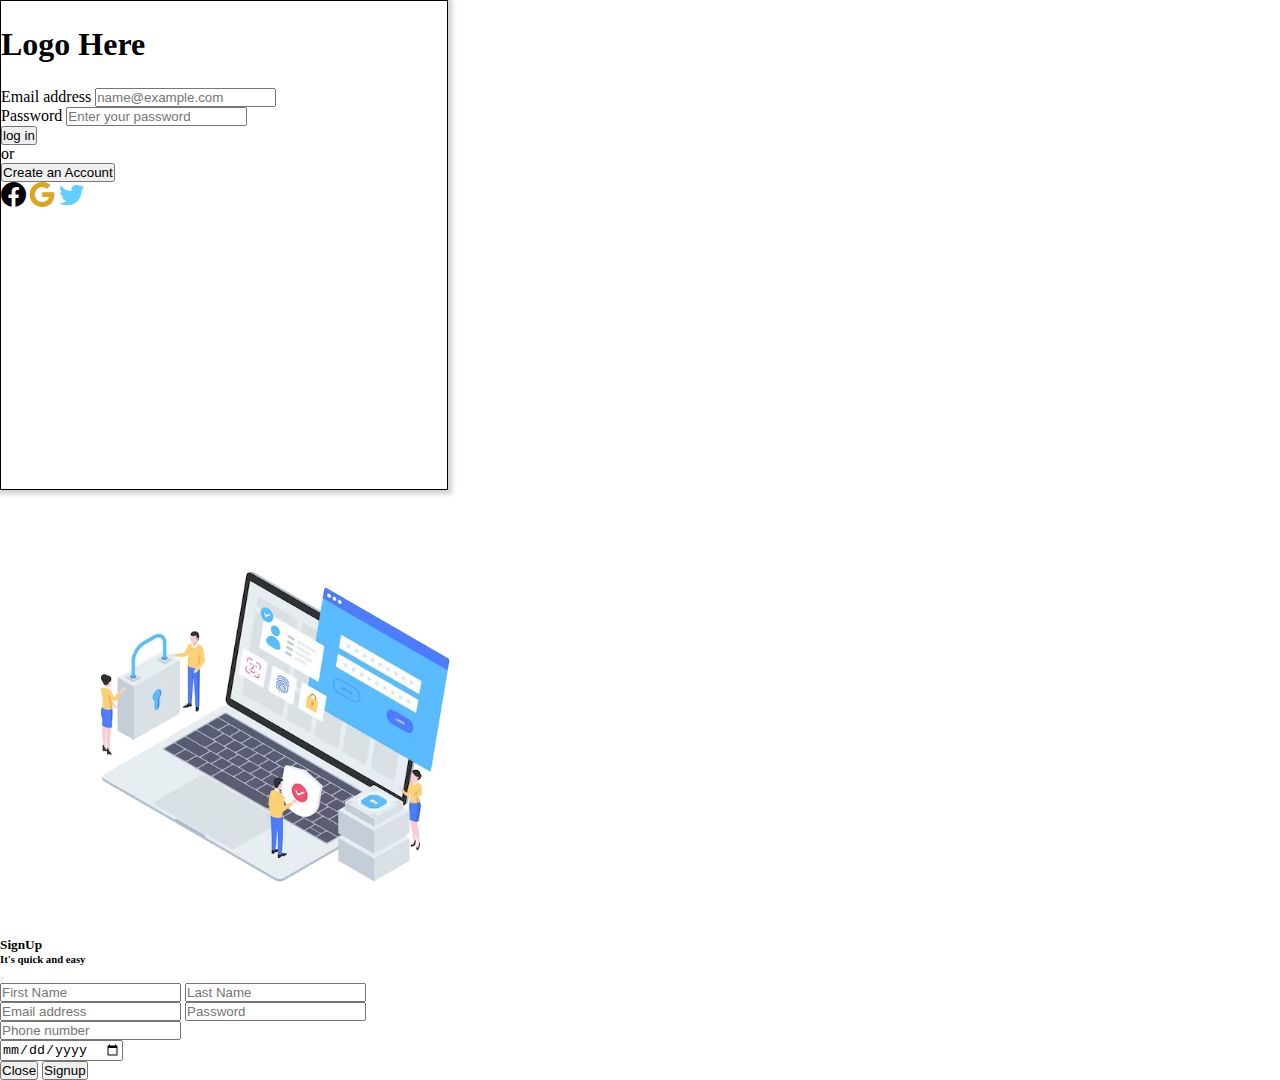
<file: index.html>
<!DOCTYPE html>
<html lang="en">
<head>
    <meta charset="UTF-8">
    <meta http-equiv="X-UA-Compatible" content="IE=edge">
    <meta name="viewport" content="width=device-width, initial-scale=1.0">
    <title>Document</title>
    <link rel="stylesheet" href="style.css">
    <link href="https://cdn.jsdelivr.net/npm/bootstrap@5.3.0/dist/css/bootstrap.min.css" rel="stylesheet" integrity="sha384-9ndCyUaIbzAi2FUVXJi0CjmCapSmO7SnpJef0486qhLnuZ2cdeRhO02iuK6FUUVM" crossorigin="anonymous">
    <link rel="stylesheet" href="https://cdn.jsdelivr.net/npm/bootstrap-icons@1.10.5/font/bootstrap-icons.css">
</head>

<body>

  
  <!-- login in -->
  
  <div class="container d-flex justify-content-around pt-5">
    <div class="container d-flex flex-column align-items-center" style="border: 1px solid black;
    box-shadow: 1px 1px 5px 3px rgb(208, 208, 209); width: 35%; height: 490px; padding-top: 25px; background-color: white;">
        
        <h1 style="margin-bottom: 25px;">Logo Here</h1>
        <div class="container mb-3" >
            <label for="exampleFormControlInput1" class="form-label">Email address</label>
            <input type="email" class="form-control" id="loginEmail" placeholder="name@example.com">
          </div>
          <div class="container mb-3">
            <label for="exampleFormControlinput2" class="form-label">Password</label>
            <input type="password" class="form-control" id="loginPassword" placeholder="Enter your password">
          </div>
          <button type="button" class="container-fluid btn btn-primary m-2 " id="loginBtn" style="max-width: 250px;" >log in</button>
          <p>or</p>
          <button type="button" class="container-fluid btn btn-success" id="createAccountBtn" data-bs-toggle="modal" data-bs-target="#exampleModal"
          data-bs-whatever="@mdo" style="max-width: 250px;">Create an Account</button>
          <div class="container mt-4 d-flex justify-content-center gap-4">
            <i style="font-size: 25px; cursor: pointer;" class="bi bi-facebook text-primary"></i>
            <i style="font-size: 25px; color: goldenrod; cursor: pointer;" class="bi bi-google"></i>
            <i style="font-size: 25px; color: rgb(96, 207, 255); cursor: pointer;" class="bi bi-twitter"></i>
          </div>
        </div>
          <div class="img" style="max-width: 550px; height: 100%; padding-top: 30px;" >
            <img style="max-width: 100%;" src="./Assets/main logo.png" alt="" >
          </div>
      </div>

                
        <!-- SignupModal -->
        
        <div class="modal fade" id="exampleModal" tabindex="-1" aria-labelledby="exampleModalLabel" aria-hidden="true">
          <div class="modal-dialog">
            <div class="modal-content">
                  <div class="modal-header modalHeading_S d-flex flex-column align-items-start">
                      <h5 class="modal-title" id="exampleModalLabel">SignUp</h5>
                      <h6 class="modal-title" id="exampleModalLabel">It's quick and easy</h6>
                      <button type="button" class="btn-close" data-bs-dismiss="modal" aria-label="Close"></button>
                  </div>
                  <div class="modal-body">
                    <form>
                        <div class="container-fluid mb-3 d-flex gap-3">
                          <input type="text" class="form-control" id="firstName" placeholder="First Name">
                          <input type="text" class="form-control" id="lastName" placeholder="Last Name">
                        </div>  
                        <div class="container-fluid mb-3 d-flex gap-3">
                          <input type="email" class="form-control" id="signEmail" placeholder="Email address">
                          <input type="password" class="form-control" id="signPassword" placeholder="Password">
                        </div>  
                        <div class="container-fluid mb-3 d-flex gap-3">
                          <input type="number" class="form-control" id="phoneNumber" placeholder="Phone number">
                        </div>  
                        <div class="container-fluid mb-3 d-flex gap-3">
                          <input type="date" class="form-control" id="dateTime" >
                        </div>  

                        <!-- <div class="form-check form-check-inline">
                          <input class="form-check-input" type="radio" name="flexRadioDefault" onclick="genderHandler('Male')">
                          <label class="form-check-label" for="flexRadioDefault1">
                            Male
                          </label>
                        </div>
                        <div class="form-check form-check-inline">
                          <input class="form-check-input" type="radio" name="flexRadioDefault" onclick="genderHandler('Female')">
                          <label class="form-check-label" for="flexRadioDefault2">
                            Female
                          </label>
                        </div>
                        <div class="form-check form-check-inline">
                          <input class="form-check-input" type="radio" name="flexRadioDefault" onclick="genderHandler('Custom')">
                          <label class="form-check-label" for="flexRadioDefault2">
                            Custom
                          </label>
                        </div> -->

                      </form>
                  </div>
                  <div class="modal-footer">
                      <button type="button" class="btn btn-secondary" data-bs-dismiss="modal">Close</button>
                      <button type="button" class="btn btn-primary" data-bs-dismiss="modal" id="signupBtn">Signup</button>
                  </div>
              </div>
          </div>
      </div>
  </div>


                
                <script src="https://cdn.jsdelivr.net/npm/bootstrap@5.3.0/dist/js/bootstrap.bundle.min.js" integrity="sha384-geWF76RCwLtnZ8qwWowPQNguL3RmwHVBC9FhGdlKrxdiJJigb/j/68SIy3Te4Bkz" crossorigin="anonymous"></script>     
    <script type="module" src="app.js"></script>
</body>
</html>
</file>
<file: style.css>
*{
    padding: 0;
    margin: 0;
    box-sizing: border-box;       
}
</file>
